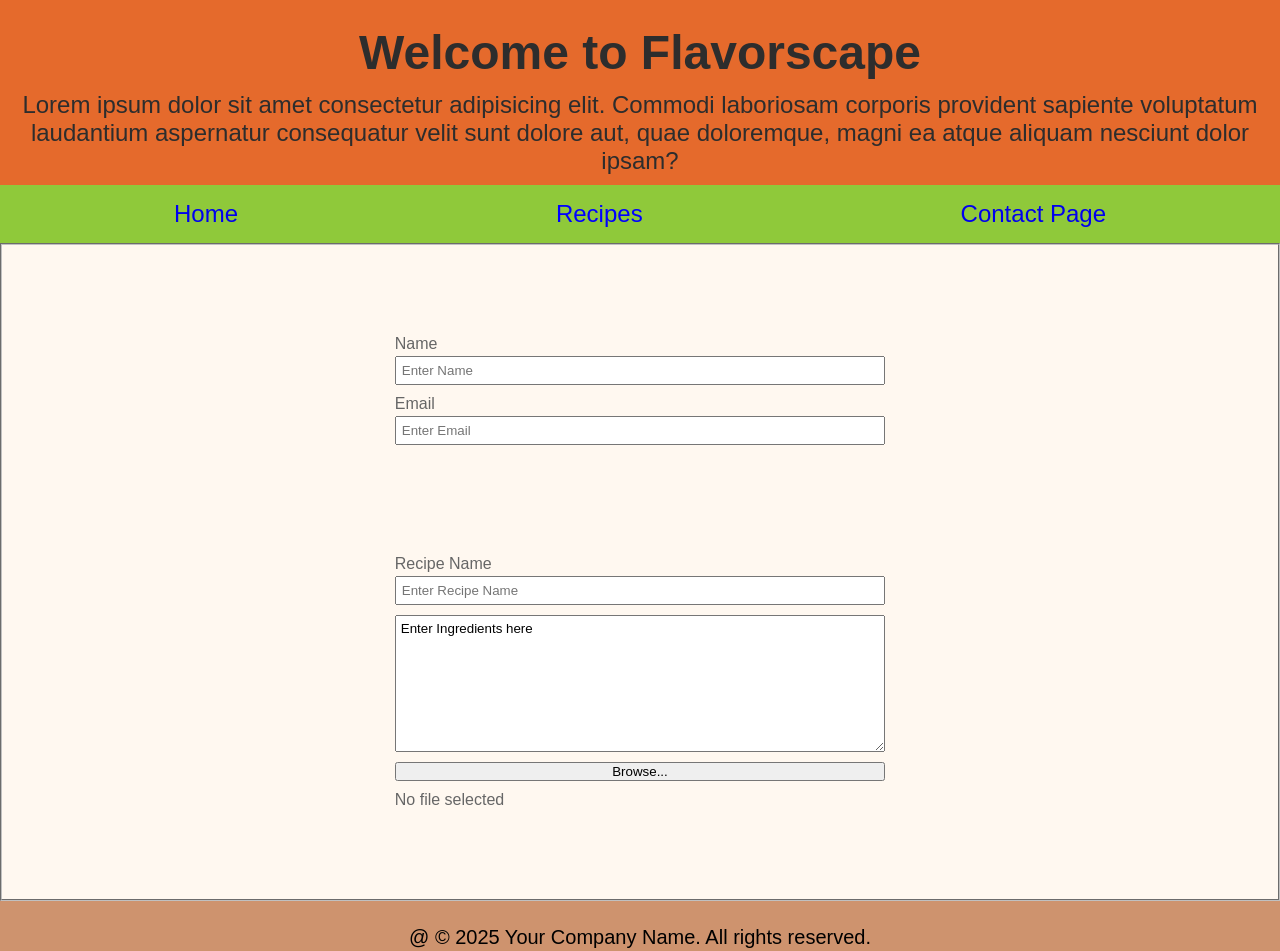
<file: contact.html>
<!DOCTYPE html>
<html lang="en">
  <head>
    <meta charset="UTF-8">
    <meta name="viewport" content="width=device-width, initial-scale=1.0">
    <title>Document</title>
    <link rel="stylesheet" href="../styles/styles.css">
    <style>
    body{
      text-align: left;
    }

    input, textarea{
      text-align: left;
      margin-bottom: 10px;
    }

    input{
      padding: 5px;
      margin-top: 3px;
    }
    
    .info, .recipe {
      display: flex;
      flex-direction: column;
    }

    textarea {
      padding: 5px 50px 100px 5px;
    }

    label {
      text-align: left;
      margin-left: 0;
    }

    form {
      width: 40%;
      height: 75%;
      margin: 80px auto;
      padding: 10px;
    }

    button {
    margin-bottom: 10px;
    }
    
    </style>
  </head>
  <body>
    <main class="main-container">
      <header>
        <h1>Welcome to Flavorscape</h1>
        <p>
          Lorem ipsum dolor sit amet consectetur adipisicing elit. Commodi
          laboriosam corporis provident sapiente voluptatum laudantium
          aspernatur consequatur velit sunt dolore aut, quae doloremque, magni
          ea atque aliquam nesciunt dolor ipsam?
        </p>
      </header>
     <nav>
        <ul>
          <li class="home"><a href="index.html">Home</a></li>
          <div class="dropdown">
            <li class="recipes-page">Recipes</li>
            <div class="dropdown-content"><a href="desserts.html">Desserts</a></div>
          </div>
          <li class="contact-page"><a href="contact.html">Contact Page</a></li>
        </ul>
      </nav>
      <div>


        <fieldset>
          <form action="info" class="info">
            <label for="name">Name</label>
            <input type="text" name="name" is="name" placeholder="Enter Name">
            <label for="email">Email</label>
            <input type="email" name="email" is="email" placeholder="Enter Email">
          </form>
        
          <form action="recipe" class="recipe">
            <label for="recipee-name">Recipe Name</label>
            <input type="text" name="name" is="name" placeholder="Enter Recipe Name">
            <textarea name="text" id="ingrediants">Enter Ingredients here</textarea>
            <button type="file" id="myButton">Browse...</button>
            <label for="">No file selected</label>
          </form>
        
        </fieldset>
      </div>  
              
      <footer style="background-color: #ce936e;">@ &copy; 2025 Your Company Name. All rights reserved.</footer>
      
    </main>
  </body>
</html>
</file>
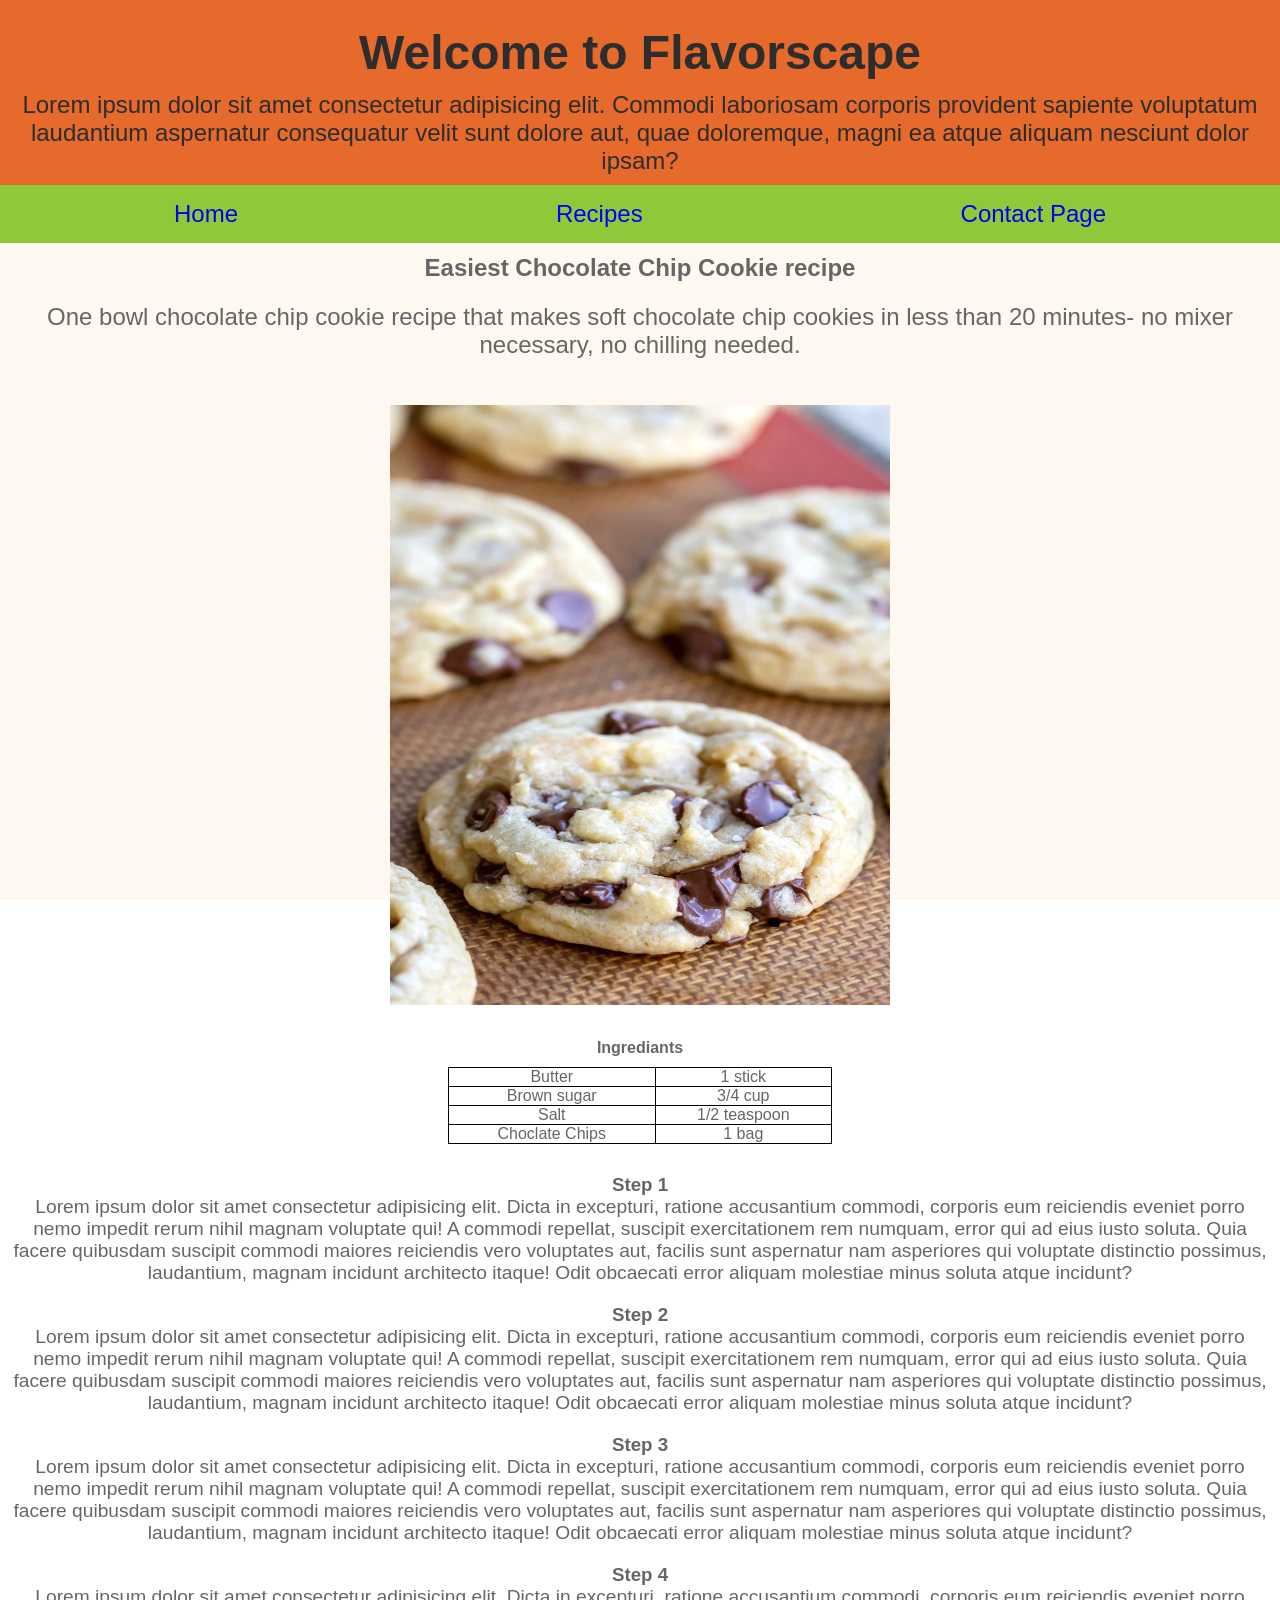
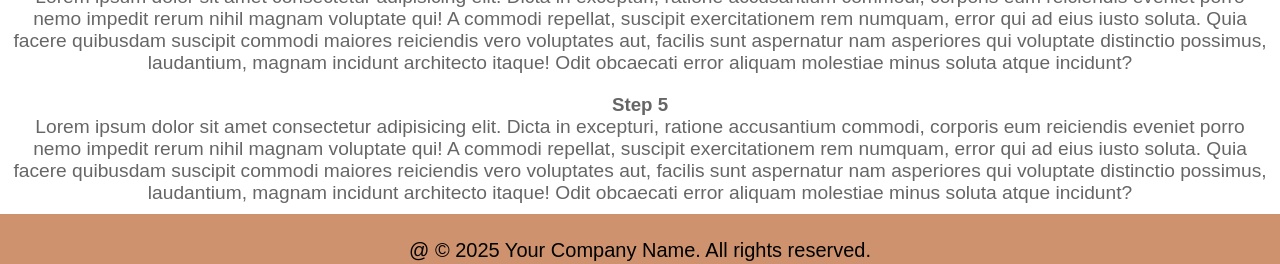
<file: desserts.html>
<!DOCTYPE html>
<html lang="en">
  <head>
    <meta charset="UTF-8">
    <meta name="viewport" content="width=device-width, initial-scale=1.0">
    <title>Document</title>
    <link rel="stylesheet" href="../styles/styles.css">
    <style>
      td, 
      th {
      border: 1px solid black;
      
      }

      table {
        border-collapse: collapse;
        width: 30%;
        text-align: center;
        margin: 30px auto;
      } 

      .step {
        margin-top: 0 ;
        padding-top: 0;
      }

      h3 {
        margin-top: 10px;
      }
    
      caption {
        margin-bottom: 10px;
      }
     
      img{
        margin-top: 36px;
      }
    </style>
  </head>
  <body>
    <main class="main-container">
      <header>
        <h1>Welcome to Flavorscape</h1>
        <p>
          Lorem ipsum dolor sit amet consectetur adipisicing elit. Commodi
          laboriosam corporis provident sapiente voluptatum laudantium
          aspernatur consequatur velit sunt dolore aut, quae doloremque, magni
          ea atque aliquam nesciunt dolor ipsam?
        </p>
      </header>
      <nav>
        <ul>
          <li class="home"><a href="index.html">Home</a></li>
          <div class="dropdown">
            <li class="recipes-page">Recipes</li>
            <div class="dropdown-content"><a href="desserts.html">Desserts</a></div>
          </div>
          <li class="contact-page"><a href="contact.html">Contact Page</a></li>
        </ul>
      </nav>

      <h2>Easiest Chocolate Chip Cookie recipe</h2>
      <p>One bowl chocolate chip cookie recipe that makes soft chocolate chip cookies in less than 20 minutes- no mixer necessary, no chilling needed. </p>
      
      <img src="/images/cookie.jpg" alt="chocolate chip cookies" width="500" height="600">

      <table>
        <caption>
          <strong>Ingrediants</strong>
        </caption>
        <tr>
          <td>Butter</td>
          <td>1 stick</td>
        </tr>
        <tr>
          <td>Brown sugar</td>
          <td>3/4 cup</td>
        </tr>
        <tr>
          <td>Salt</td>
          <td>1/2 teaspoon</td>
        </tr>
        <tr>
          <td>Choclate Chips</td>
          <td>1 bag</td>
        </tr>
     </table>

     <h3>Step 1</h3>
     <p class="step" style="font-size: 1.2rem;">Lorem ipsum dolor sit amet consectetur adipisicing elit. Dicta in excepturi, ratione accusantium commodi, corporis eum reiciendis eveniet porro nemo impedit rerum nihil magnam voluptate qui! A commodi repellat, suscipit exercitationem rem numquam, error qui ad eius iusto soluta. Quia facere quibusdam suscipit commodi maiores reiciendis vero voluptates aut, facilis sunt aspernatur nam asperiores qui voluptate distinctio possimus, laudantium, magnam incidunt architecto itaque! Odit obcaecati error aliquam molestiae minus soluta atque incidunt?</p>

      <h3>Step 2</h3>
     <p class="step" style="font-size: 1.2rem;">Lorem ipsum dolor sit amet consectetur adipisicing elit. Dicta in excepturi, ratione accusantium commodi, corporis eum reiciendis eveniet porro nemo impedit rerum nihil magnam voluptate qui! A commodi repellat, suscipit exercitationem rem numquam, error qui ad eius iusto soluta. Quia facere quibusdam suscipit commodi maiores reiciendis vero voluptates aut, facilis sunt aspernatur nam asperiores qui voluptate distinctio possimus, laudantium, magnam incidunt architecto itaque! Odit obcaecati error aliquam molestiae minus soluta atque incidunt?</p>


      <h3>Step 3</h3>
     <p class="step" style="font-size: 1.2rem;">Lorem ipsum dolor sit amet consectetur adipisicing elit. Dicta in excepturi, ratione accusantium commodi, corporis eum reiciendis eveniet porro nemo impedit rerum nihil magnam voluptate qui! A commodi repellat, suscipit exercitationem rem numquam, error qui ad eius iusto soluta. Quia facere quibusdam suscipit commodi maiores reiciendis vero voluptates aut, facilis sunt aspernatur nam asperiores qui voluptate distinctio possimus, laudantium, magnam incidunt architecto itaque! Odit obcaecati error aliquam molestiae minus soluta atque incidunt?</p>


      <h3>Step 4</h3>
     <p class="step" style="font-size: 1.2rem;">Lorem ipsum dolor sit amet consectetur adipisicing elit. Dicta in excepturi, ratione accusantium commodi, corporis eum reiciendis eveniet porro nemo impedit rerum nihil magnam voluptate qui! A commodi repellat, suscipit exercitationem rem numquam, error qui ad eius iusto soluta. Quia facere quibusdam suscipit commodi maiores reiciendis vero voluptates aut, facilis sunt aspernatur nam asperiores qui voluptate distinctio possimus, laudantium, magnam incidunt architecto itaque! Odit obcaecati error aliquam molestiae minus soluta atque incidunt?</p>


      <h3>Step 5</h3>
     <p class="step" style="font-size: 1.2rem;">Lorem ipsum dolor sit amet consectetur adipisicing elit. Dicta in excepturi, ratione accusantium commodi, corporis eum reiciendis eveniet porro nemo impedit rerum nihil magnam voluptate qui! A commodi repellat, suscipit exercitationem rem numquam, error qui ad eius iusto soluta. Quia facere quibusdam suscipit commodi maiores reiciendis vero voluptates aut, facilis sunt aspernatur nam asperiores qui voluptate distinctio possimus, laudantium, magnam incidunt architecto itaque! Odit obcaecati error aliquam molestiae minus soluta atque incidunt?</p>

        
     <footer style="background-color: #ce936e;">@ &copy; 2025 Your Company Name. All rights reserved.</footer>
      
    </main>
  </body>
</html>
</file>
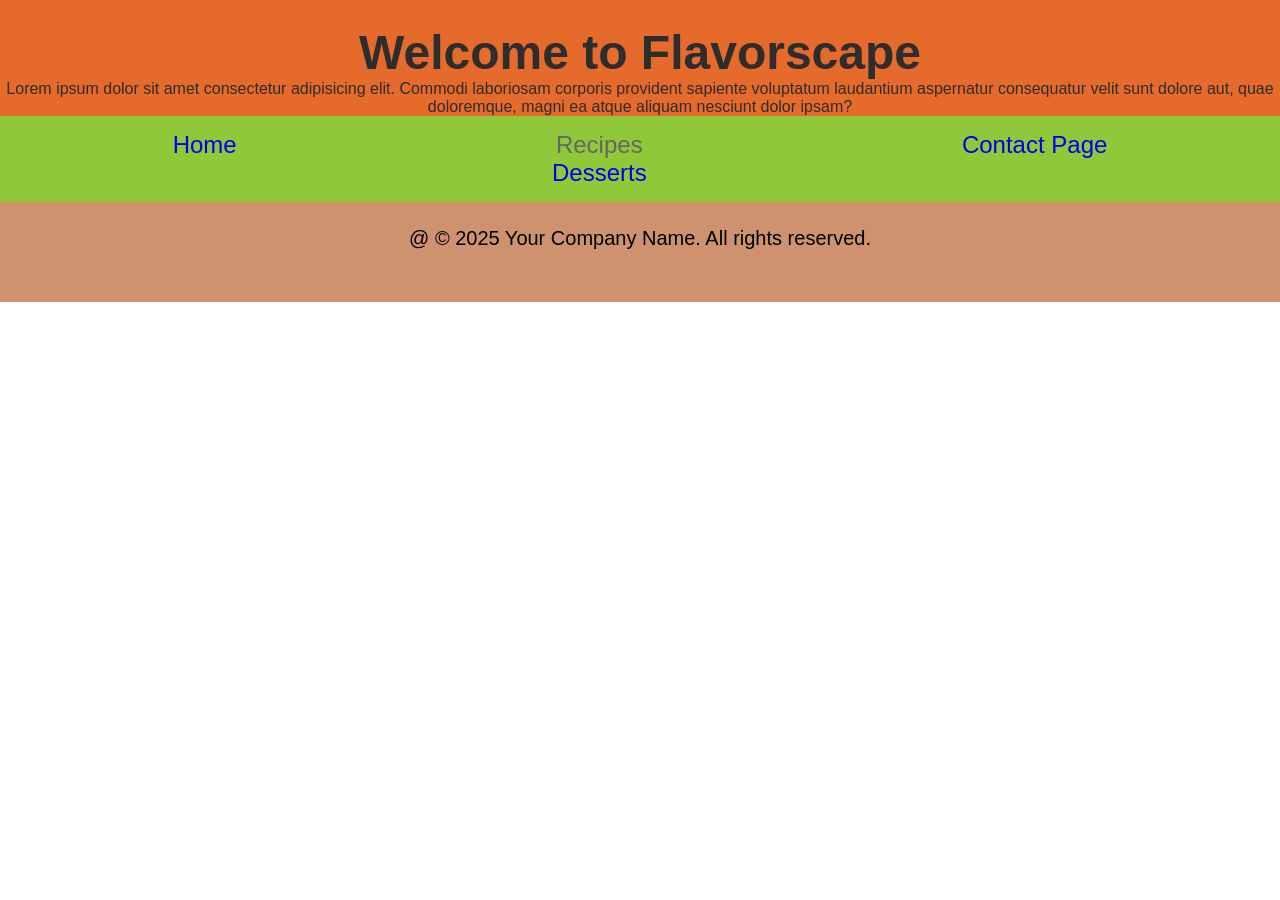
<file: recipe.html>
<!DOCTYPE html>
<html lang="en">
  <head>
    <meta charset="UTF-8" />
    <meta name="viewport" content="width=device-width, initial-scale=1.0" />
    <title>Flavorscape</title>
    <link rel="stylesheet" href="../styles/recipe.css" />
  </head>
  <body>
    <main class="main-container">
      <header>
        <h1>Welcome to Flavorscape</h1>
        <p>
          Lorem ipsum dolor sit amet consectetur adipisicing elit. Commodi
          laboriosam corporis provident sapiente voluptatum laudantium
          aspernatur consequatur velit sunt dolore aut, quae doloremque, magni
          ea atque aliquam nesciunt dolor ipsam?
        </p>
      </header>
    <nav>
        <ul>
          <li class="home"><a href="index.html">Home</a></li>
          <div class="dropdown">
            <li class="recipes-page">Recipes</li>
            <div class="dropdown-content"><a href="desserts.html">Desserts</a></div>
          </div>
          <li class="contact-page"><a href="contact.html">Contact Page</a></li>
        </ul>
      </nav>
      <div class="about">
        
      <footer>@ &copy; 2025 Your Company Name. All rights reserved.</footer>
    </main>
  </body>
</html>
</file>
<file: styles/styles.css>
body, html {
    margin: 0;
    padding: 0;
    height: 100%;
    box-sizing: border-box;
    font-family: Arial, Helvetica, sans-serif;
}

*, *::before, *::after{
    box-sizing: inherit;
}

* {
  margin: 0;
  padding: 0;
  box-sizing: border-box;
  font-family: Arial, Helvetica, sans-serif;
  text-align: center;
}

*,
*::before,
*::after {
  box-sizing: inherit;
}

.main-container {
  background-color: #fff8f0;
  color: #666666;
  height: 100%;
  width: 100%;
  flex-wrap: wrap;
}

header {
  background-color: #e56a2c;
  color: #2D2D2D;
  margin: none;
}

h1 {
  font-size: 3rem;
  padding-top: 25px;
}

nav {
  font-size: 1.5rem;
  color: blue;
  background-color: #8FC93A;
  flex-wrap: wrap;
  padding: 15px;
}

nav:hover {
  background-color: tan;
  transition-duration: 3s;
}

.dropdown-content:hover {
  background-color: tan;
  transition-duration: 3s;
}

.dropdown:hover .dropdown-content {
  display: flex;
  justify-content: space-evenly;
  align-items: center;
  height: 25px;
  width: 100px;
  padding-top: 30px;
  padding-bottom: 20px;
}

.dropdown-content {
  background-color: #8FC93A;
  text-align: center;
  display: none;
  position: absolute;
}

a {
    text-decoration: none;
}

ul {
  list-style: none;
  display: flex;
  justify-content: space-around;
}

.about {
  margin: 15px auto;
}

h2,
p {
  font-size: 1.5rem;
  margin: 1px 0 auto;
  padding: 10px;
}

.images {
    display: flex;
    justify-content: space-evenly;
    flex-wrap: wrap;
    margin: 25px auto;
}

.images :hover{
  transform: scale(1.2);
  transition-duration: 3s;
}

footer {
  text-align: center;
  font-size: 20px;
  color: black;
  background-color: #ce936e;
  height: 50px;
  margin: auto;
  padding: 25px;
}
</file>
<file: styles/recipe.css>
/* body, html {
    margin: 0;
    padding: 0;
    height: 100%;
    box-sizing: border-box;
    font-family: Arial, Helvetica, sans-serif;
}

*, *::before, *::after{
    box-sizing: inherit;
} */

* {
  margin: 0;
  padding: 0;
  box-sizing: border-box;
  font-family: Arial, Helvetica, sans-serif;
  text-align: center;
}

*,
*::before,
*::after {
  box-sizing: inherit;
}

.main-container {
  background-color: #fff8f0;
  color: #666666;
  height: 100%;
  width: 100%;
  margin: auto;
  flex-wrap: wrap;
}

header {
  background-color: #e56a2c;
  color: #2D2D2D;
  margin: none;
}

h1 {
  font-size: 3rem;
  padding-top: 25px;
}

nav {
  font-size: 1.5rem;
  background-color: #8FC93A;
  padding: 15px;
  flex-wrap: wrap;
}

a {
    text-decoration: none;
}

ul {
  list-style: none;
  display: flex;
  justify-content: space-around;
}

td, 
th {
    border: 1px solid red;
}

table {
  text-align: center;
  border-collapse: collapse;
  width: 50%;
  display: flex;
  justify-content: center;
  align-items: center;
} 

footer {
  text-align: center;
  font-size: 20px;
  color: black;
  background-color: #ce936e;
  height: 50px;
  margin: auto;
  padding: 25px;
}
</file>
